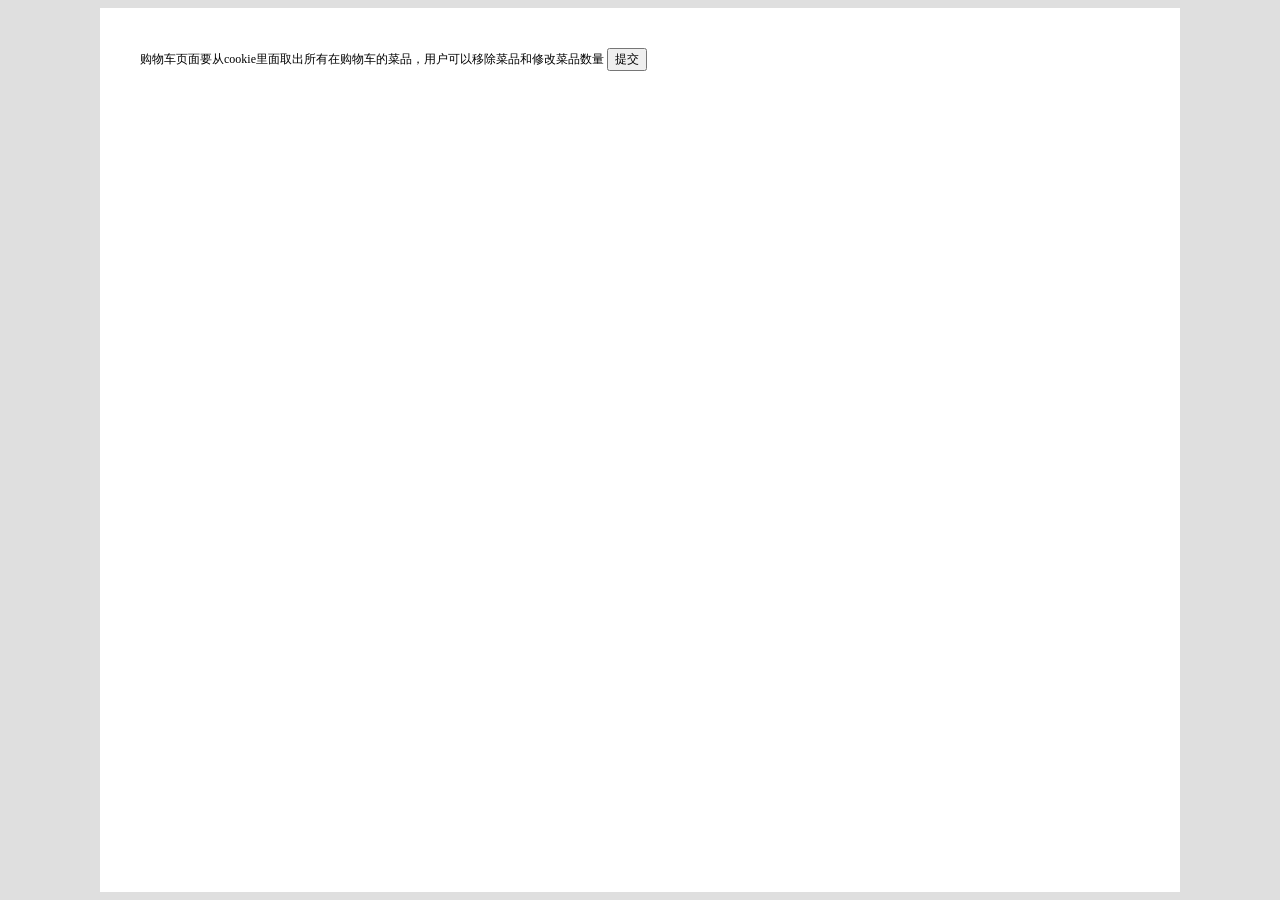
<file: src/main/webapp/cart.html>
<html>
<head>
<meta http-equiv="charset" content="utf-8">
<title>GreedyCat在线点餐系统</title>
<meta charset="utf-8">
<meta content="width=device-width,minimum-scale=1.0,maximum-scale=1.0,user-scalable=no" name="viewport">
<meta content="telephone=no,email=no,adress=no" name="format-detection">
<script src="assets/vendor/jquery/jquery-1.11.0.js" type="text/javascript"></script>
<script src="assets/vendor/jquery-cookie/jquery.cookie.js" type="text/javascript"></script>
<link rel="stylesheet" type="text/css" href="assets/css/common.css" type="text/css"/>
</head>
<body>
	<div id="content">
		<span>购物车页面要从cookie里面取出所有在购物车的菜品，用户可以移除菜品和修改菜品数量</span>
		<button class="submit">提交</button>
	</div>
<script>
	$('.submit').click(function(){
		// TODO Ajax调提交订单的接口
		// 然后在success回调函数中跳转页面
		window.location.href = 'success.html';
	});
</script>
</body>
</html>
</file>
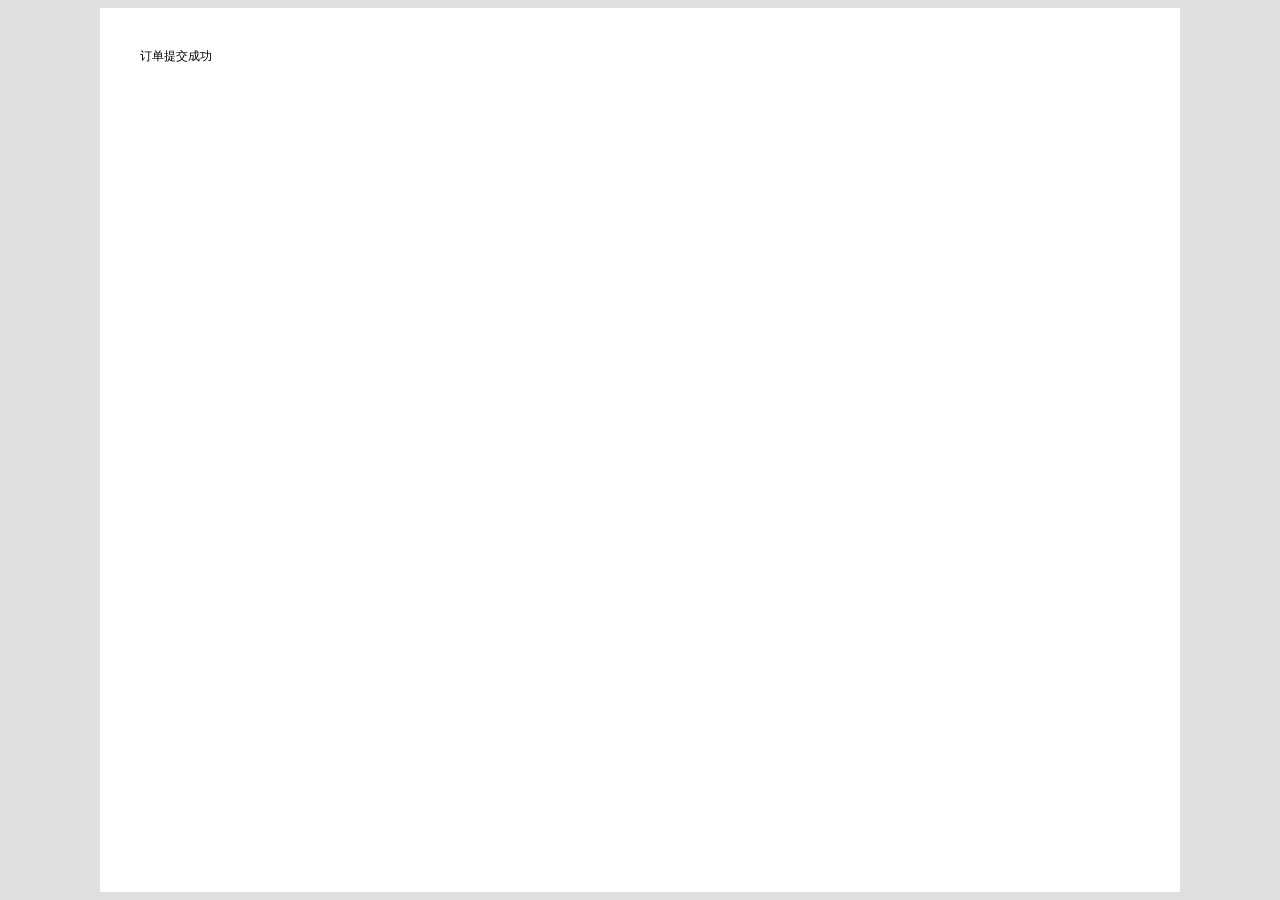
<file: src/main/webapp/success.html>
<html>
<head>
<meta http-equiv="charset" content="utf-8">
<title>GreedyCat在线点餐系统</title>
<meta charset="utf-8">
<meta content="width=device-width,minimum-scale=1.0,maximum-scale=1.0,user-scalable=no" name="viewport">
<meta content="telephone=no,email=no,adress=no" name="format-detection">
<script src="assets/vendor/jquery/jquery-1.11.0.js" type="text/javascript"></script>
<script src="assets/vendor/jquery-cookie/jquery.cookie.js" type="text/javascript"></script>
<link rel="stylesheet" type="text/css" href="assets/css/common.css" type="text/css"/>
</head>
<body>
<!-- <input id="searchButton" type="text"> -->
<div id="content">
	<span>订单提交成功</span>
</div>
<script>
	
</script>
</body>
</html>
</file>
<file: src/main/webapp/assets/css/common.css>
* {
	box-sizing: border-box;
}

body {
	background-color: #dfdfdf;
}

body, input, div, span, label, p, button {
	font-size: 12px;
}

input {
	border: 1px solid #bebebe;
}

button {
	cursor: pointer;
}

button:focus {
	border: none;
	-webkit-appearance: none;
	outline: none;
}

.food {
	width: 180px;
	height: auto;
	display: inline-block;
	margin: 10px;
	padding: 10px;
	border: 1px solid #d5d5d5;
	position: relative;
}

.food img {
	width: 160px;
	height: auto;
	margin-bottom: 5px;
	alt: "greedycat餐厅"
}

.food span {
	display: block;
}

.food-name {
	margin-bottom: 5px;
}

.price {
	color: rgb(255, 80, 0)
}

.desc {
	margin-bottom: 5px;
	font-size: 10px;
	color: #aeaeae;
	min-height: 20px;
}

.add-cart {
	width: 30px;
	height: 30px;
	background-color: #fd2b2b;
	text-align: center;
	line-height: 27px;
	color: #ffffff;
	font-size: 20px;
	font-weight: 600;
	border-radius: 15px;
	position: absolute;
	right: 10px;
	bottom: 30px;
	cursor: pointer;
}

.sub-cart {
	width: 30px;
	height: 30px;
	background-color: #fd2b2b;
	text-align: center;
	line-height: 27px;
	color: #ffffff;
	font-size: 20px;
	font-weight: 600;
	border-radius: 15px;
	position: absolute;
	right: 10px;
	bottom: 1px;
	cursor: pointer;
}

#content {
	padding: 40px;
	width: 1080px;
	margin: 0 auto;
	background-color: #fff;
	height: 100%;
}

h1 {
	text-align: center;
	background-color: #21348c;
	color: #fff;
	padding: 5px;
	font-size: 16px;
}

.food.add {
	border-color: #fd2b2b;
}

.add-cart:hover, .add-cart:hover, .sub-cart:hover, .sub-cart:hover {
	background-color: #a91d1d;
}

.search-area {
	margin-left: 110px;
}

.search-area button {
	margin-left: 5px;
}

.num.has {
	position: absolute;
	right: 5px;
	top: 5px;
	z-index: 999;
	display: block;
	width: 20px;
	height: 20px;
	text-align: center;
	background-color: red;
	border-radius: 10px;
	line-height: 20px;
	color: #fff;
}

table {
	border: 1px solid #21348c;
	padding: 0;
	border-collapse: collapse;
	margin: 0 auto;
}

thead {
	border-bottom: 1px solid #d5d5d5;
	background-color: #384eb4;
	color: #fff;
}

thead tr {
	font-weight: bold;
	font-family: verdana, arial, sans-serif;
}

tbody tr:nth-child(odd) {
	background-color: #c4c5cb61;
}

tr {
	border-bottom: 1px solid #d5d5d5;
}

tr:last-child {
	border-bottom: 0px;
}

td {
	border-right: 1px solid #d5d5d5;
	padding: 5px 10px;
	text-align: center;
	font-size: 12px;
	display: inline-block;
	min-height: 30px;
	line-height: 20px;
}

td:last-child {
	border-right: 0px;
}

table button {
	background-color: transparent;
	border: none;
	color: #384eb4;
	width: 40px;
}

.hidden {
	display: none;
}

.pop-box {
	width: 300px;
	background-color: #ffffff;
	position: absolute;
	left: calc(50% - 150px);
	top: calc(50% - 225px);
	border-radius: 4px;
}

.pop-shade {
	background-color: #000;
	width: 100%;
	height: 100%;
	position: absolute;
	left: 0;
	top: 0;
	opacity: 0.45;
}

.pop-header {
	height: 40px;
	width: 100%;
	padding: 5px 10px;
	background-color: #384eb4;
	line-height: 30px;
	font-size: 13px;
	font-weight: 600;
	color: #fff;
	border-radius: 4px 4px 0 0;
}

.pop-content {
	width: 100%;
	min-height: 40px;
	padding: 5px 15px;
}

.pop-tip {
	min-height: 30px;
	display: block;
	line-height: 30px;
}

.pop-footer {
	width: 100%;
	height: 40px;
	border-top: 1px solid #bebebe;
	text-align: center;
	padding: 5px 10px;
}

.row {
	width: 100%;
	height: 40px;
	line-height: 40px;
}

.row span {
	display: inline-block;
	width: 70px;
	margin-right: 10px;
	text-align: right;
	font-size: 12px;
}

.row input, .row select {
	width: 150px;
	font-size: 12px;
	height: 25px;
	line-height: 25px;
	padding: 0 5px;
	border: 1px solid #bebebe;
}

.cancel, .primary {
	width: 60px;
	height: 25px;
	background-color: #beb8b8;
	border: 1px solid #adadad;
	text-align: center;
	border-radius: 2px;
	padding: 3px 10px;
	color: #fff;
}

.cancel {
	margin-right: 10px;
}

.primary {
	background-color: #384eb4;
	border-color: #21348c;
}

.cancel:hover {
	background-color: #9e9b9b;
	border-color: #909090;
}

.primary:hover {
	background-color: #34479c;
	border-color: #1d2b6f;
}

.order-item {
	height: 30px;
	padding: 5px 10px;
	border-bottom: 1px solid #d5d5d5;
}

.order-item:last-child {
	border-bottom: 0;
}

#toCart {
	position: fixed;
	right: calc(50% - 600px);
	bottom: 20px;
	z-index: 999;
	display: block;
	width: 50px;
	line-height: 20px;
	border: 1px solid #bebebe;
	text-align: center;
	background-color: #fff;
	text-decoration: none;
}

#toCart img {
	width: 70%;
	display: block;
	margin: 0 auto;
}
</file>
